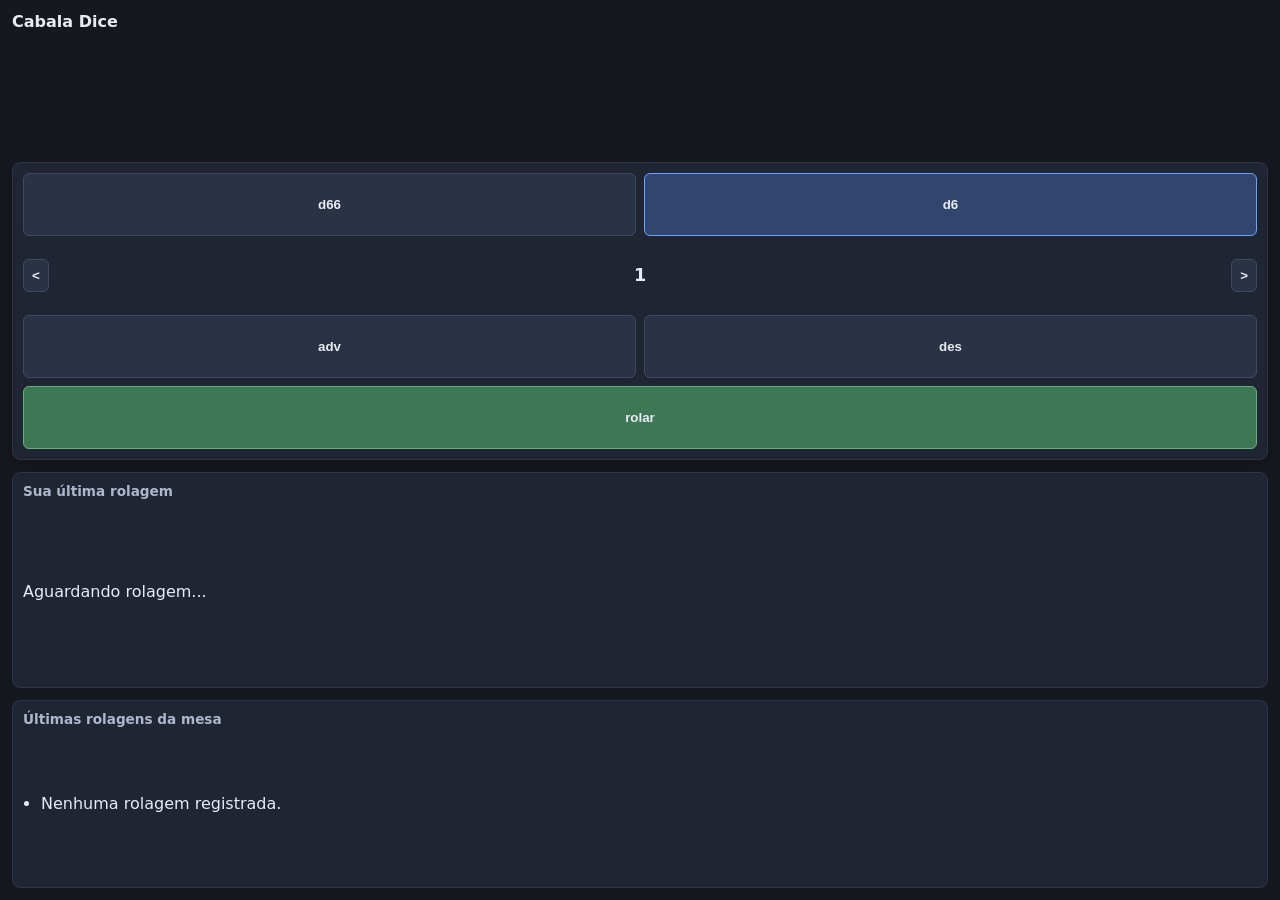
<file: index.html>
<!doctype html>
<html lang="pt-BR">
  <head>
    <meta charset="UTF-8" />
    <meta name="viewport" content="width=device-width, initial-scale=1.0" />
    <title>Cabala Dice</title>
    <link rel="stylesheet" href="styles.css" />
  </head>
  <body>
    <main class="app">
      <h1>Cabala Dice</h1>

      <section class="controls">
        <div class="row">
          <button data-type="d66">d66</button>
          <button data-type="d6" class="active">d6</button>
        </div>

        <div class="row">
          <button id="decrease" aria-label="diminuir dados">&lt;</button>
          <output id="dice-count">1</output>
          <button id="increase" aria-label="aumentar dados">&gt;</button>
        </div>

        <div class="row">
          <button data-mode="adv">adv</button>
          <button data-mode="des">des</button>
        </div>

        <button id="roll" class="roll">rolar</button>
      </section>

      <section class="result" id="result">
        <h2>Sua última rolagem</h2>
        <p>Aguardando rolagem...</p>
      </section>

      <section class="history">
        <h2>Últimas rolagens da mesa</h2>
        <ul id="history-list">
          <li>Nenhuma rolagem registrada.</li>
        </ul>
      </section>
    </main>

    <script src="https://www.owlbear.rodeo/sdk" defer></script>
    <script src="script.js" defer></script>
  </body>
</html>
</file>
<file: styles.css>
:root {
  color-scheme: dark;
  font-family: Inter, system-ui, sans-serif;
}

body {
  margin: 0;
  background: #16181f;
  color: #e8ebf3;
  height: 100vh;
  overflow: hidden;
}

.app {
  box-sizing: border-box;
  height: 100vh;
  padding: 12px;
  display: grid;
  gap: 12px;
  overflow-y: auto;
}

h1,
h2 {
  margin: 0;
  font-size: 1rem;
}

h2 {
  font-size: 0.85rem;
  color: #aeb7cc;
}

.controls,
.result,
.history {
  border: 1px solid #2d3446;
  border-radius: 8px;
  padding: 10px;
  background: #202534;
  display: grid;
  gap: 8px;
}

.controls {
  position: sticky;
  top: 0;
  z-index: 10;
  box-shadow: 0 4px 12px rgba(0, 0, 0, 0.2);
}
.row {
  display: grid;
  grid-template-columns: 1fr 1fr;
  gap: 8px;
}

.row:nth-of-type(2) {
  grid-template-columns: auto 1fr auto;
  align-items: center;
}

button {
  padding: 8px;
  border-radius: 6px;
  border: 1px solid #3f4860;
  color: #e8ebf3;
  background: #2a3246;
  cursor: pointer;
  font-weight: 600;
  text-transform: lowercase;
}

button.active {
  border-color: #6ba4ff;
  background: #31466f;
}

.roll {
  background: #3e7753;
  border-color: #62b07d;
}

#dice-count {
  text-align: center;
  font-size: 1.1rem;
  font-weight: 700;
}

ul {
  margin: 0;
  padding-left: 18px;
}

li {
  margin-bottom: 4px;
}
</file>
